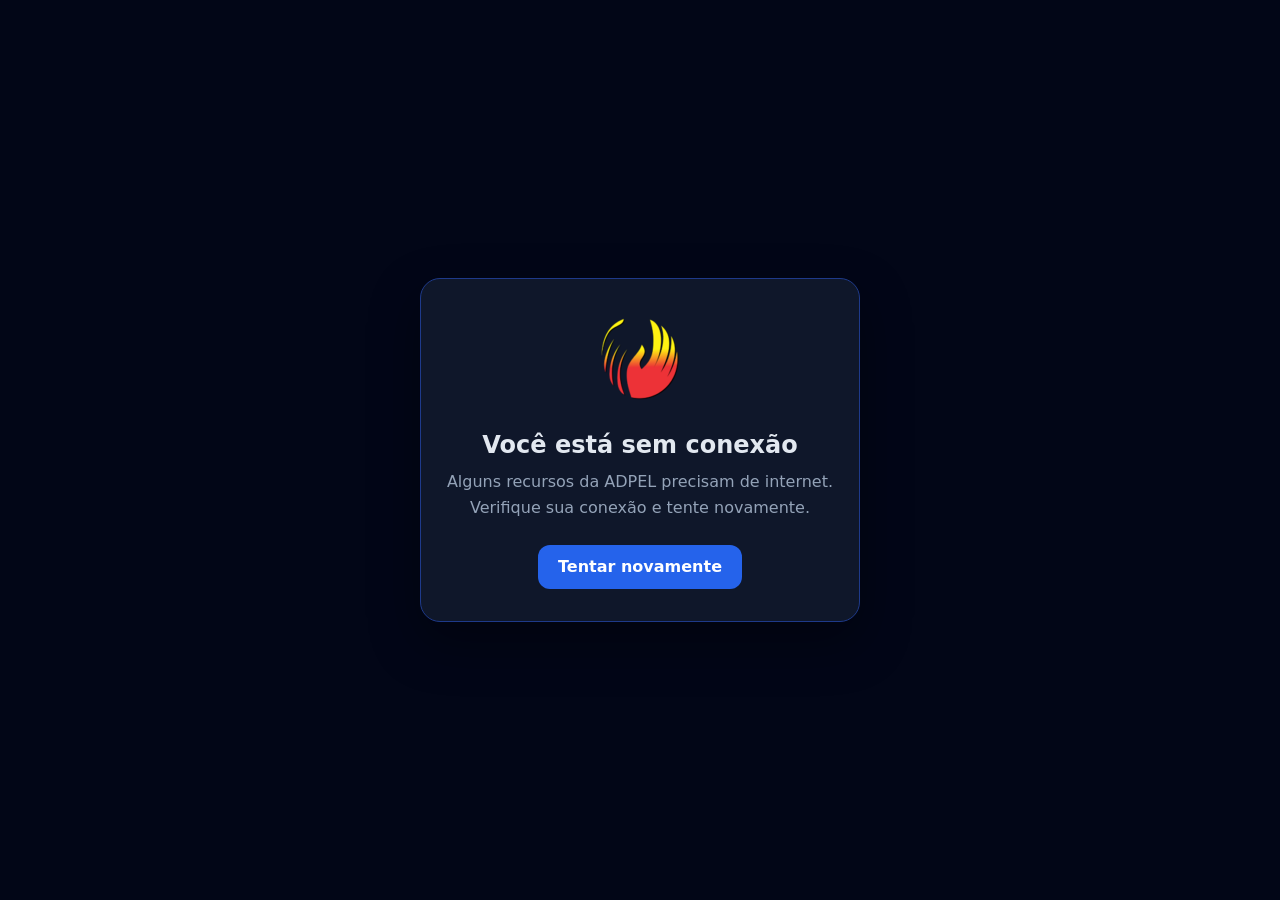
<file: offline.html>
<!DOCTYPE html>
<html lang="pt-BR">
<head>
  <meta charset="UTF-8">
  <meta name="viewport" content="width=device-width, initial-scale=1.0">
  <meta name="theme-color" content="#2563eb">
  <title>Sem conexão | ADPEL</title>
  <link rel="icon" type="image/png" sizes="32x32" href="images/favicon-32.png">
  <link rel="apple-touch-icon" sizes="180x180" href="images/apple-touch-icon.png">
  <style>
    :root { color-scheme: dark; }
    * { box-sizing: border-box; }
    body {
      min-height: 100vh;
      margin: 0;
      display: grid;
      place-items: center;
      padding: 24px;
      background: #020617;
      color: #e2e8f0;
      font-family: Inter, system-ui, -apple-system, BlinkMacSystemFont, "Segoe UI", sans-serif;
    }
    main {
      width: min(100%, 440px);
      padding: 32px 24px;
      text-align: center;
      background: #0f172a;
      border: 1px solid #1e3a8a;
      border-radius: 20px;
      box-shadow: 0 20px 50px rgba(0, 0, 0, 0.35);
    }
    img { width: 96px; height: 96px; object-fit: contain; }
    h1 { margin: 20px 0 10px; font-size: 1.5rem; }
    p { margin: 0; color: #94a3b8; line-height: 1.6; }
    button {
      min-height: 44px;
      margin-top: 24px;
      padding: 0 20px;
      border: 0;
      border-radius: 12px;
      background: #2563eb;
      color: #fff;
      font: inherit;
      font-weight: 700;
      cursor: pointer;
    }
    button:focus-visible { outline: 3px solid #93c5fd; outline-offset: 3px; }
  </style>
</head>
<body>
  <main>
    <img src="images/icon-192.png" alt="ADPEL">
    <h1>Você está sem conexão</h1>
    <p>Alguns recursos da ADPEL precisam de internet. Verifique sua conexão e tente novamente.</p>
    <button type="button" onclick="window.location.reload()">Tentar novamente</button>
  </main>
  <script>
    window.addEventListener('online', () => window.location.reload());
  </script>
</body>
</html>
</file>
